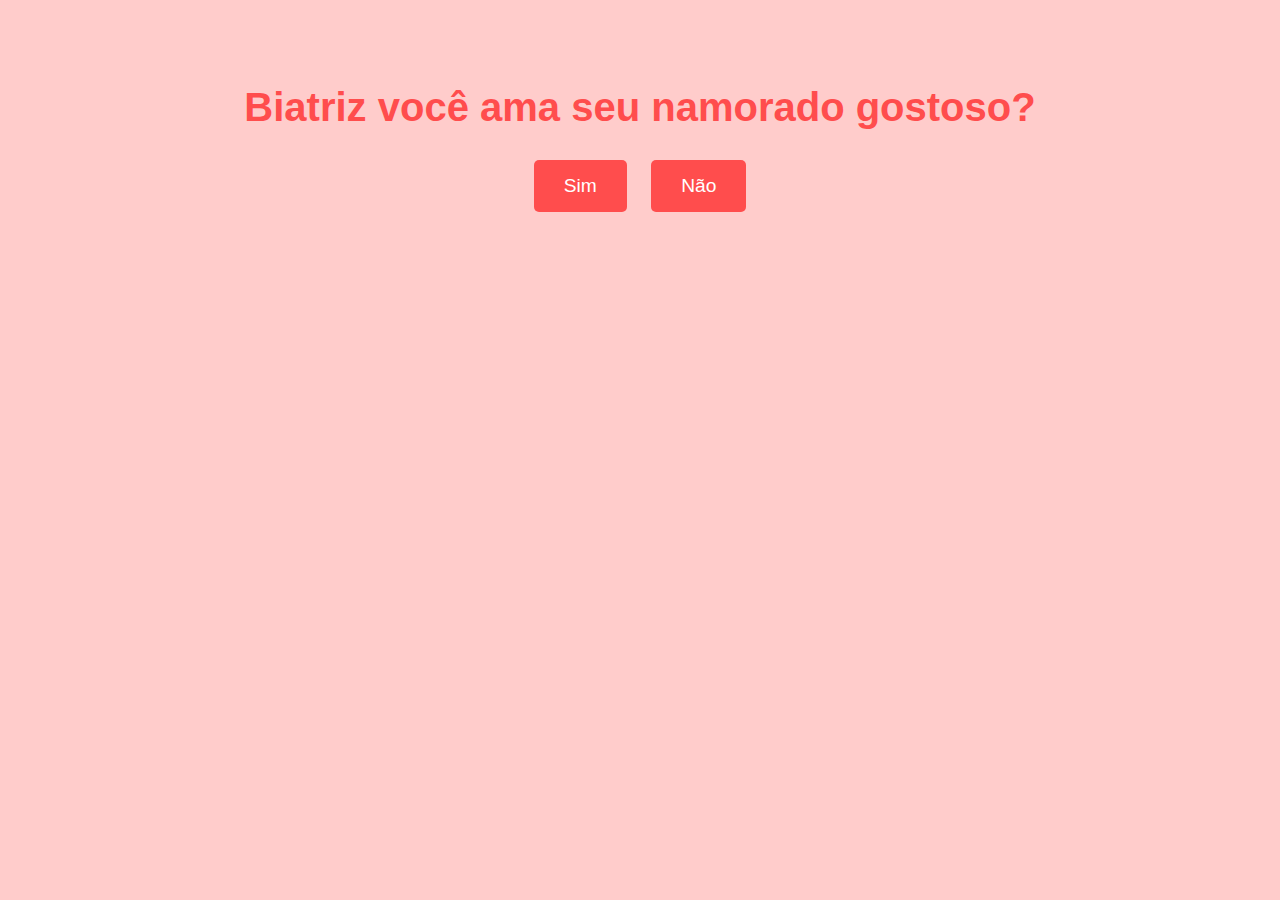
<file: src/index.html>
<!DOCTYPE html>
<html lang="pt-br">
<head>
    <meta charset="UTF-8">
    <title>Love</title>
    <link rel="stylesheet" href="styles/styles.css">
</head>
<body>
    <h1>Biatriz você ama seu namorado gostoso?</h1>
    <button id="yes-button">Sim</button>
    <button id="no-button" class="no-button">Não</button>
    <script src="scripts/main.js"></script>
</body>
</html>
</file>
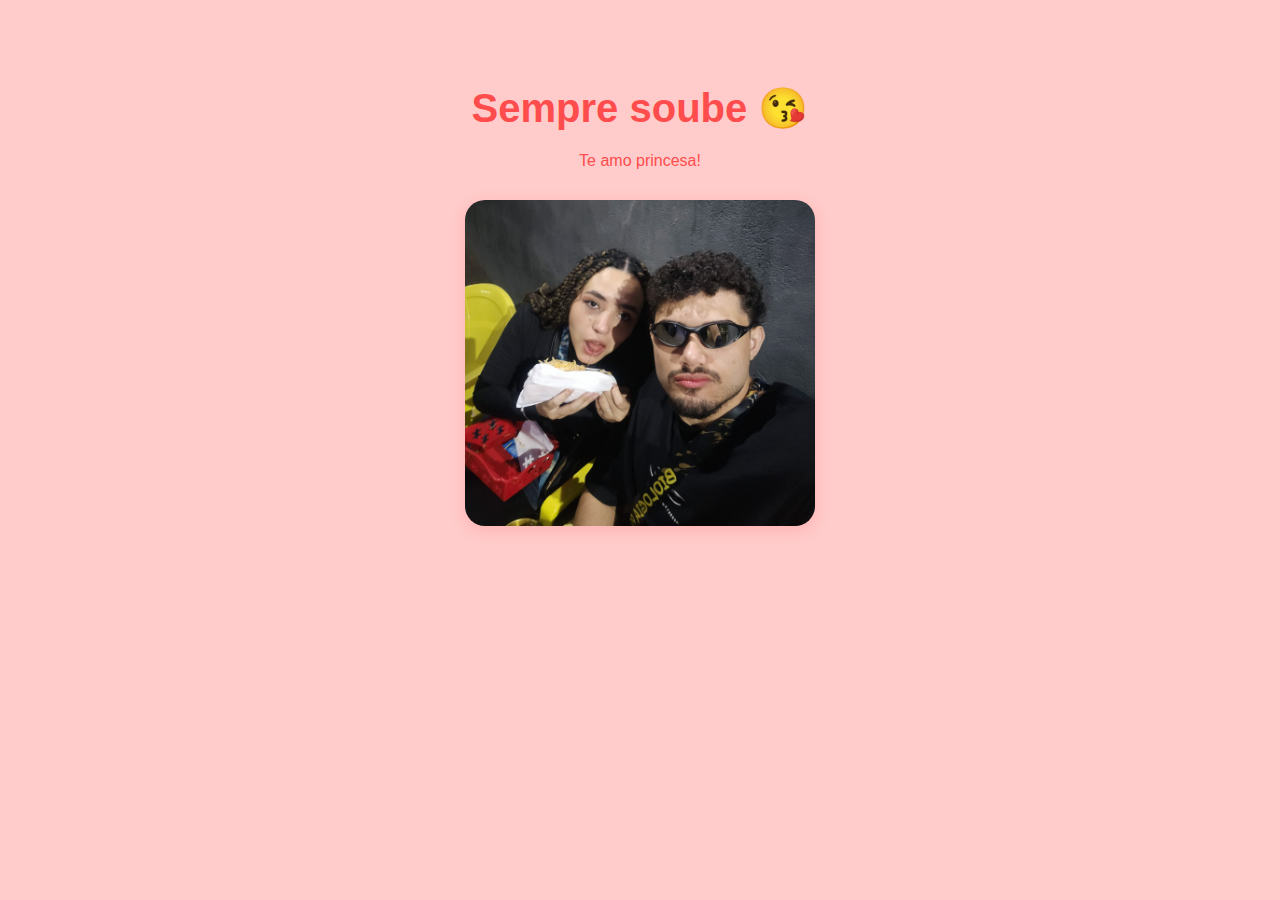
<file: src/love.html>
<!DOCTYPE html>
<html lang="pt-BR">
<head>
    <meta charset="UTF-8">
    <meta name="viewport" content="width=device-width, initial-scale=1.0">
    <title>Amor</title>
    <link rel="stylesheet" href="styles/styles.css">
</head>
<body>
    <h1>Sempre soube 😘</h1>
    <p>Te amo princesa!</p>
    <img src="images/noisss.jpeg" alt="Casal" class="foto-centralizada">
</body>
</html>
</file>
<file: src/styles/styles.css>
/* filepath: playful-love-website/src/styles/styles.css */

body {
    background-color: #ffcccb; /* Light pink background */
    color: #ff4d4d; /* Red text */
    font-family: 'Arial', sans-serif;
    text-align: center;
    padding: 50px;
}

h1 {
    font-size: 2.5em;
    margin-bottom: 20px;
}

button {
    background-color: #ff4d4d; /* Red button */
    color: white;
    border: none;
    border-radius: 5px;
    padding: 15px 30px;
    font-size: 1.2em;
    cursor: pointer;
    margin: 10px;
    transition: background-color 0.3s;
}

button:hover {
    background-color: #ff1a1a; /* Darker red on hover */
}

.no-button {
    position: relative;
}

.no-button:hover {
    background-color: #ff1a1a; /* Darker red on hover */
}

.foto-centralizada {
    display: block;
    margin: 30px auto 0 auto;
    max-width: 350px;
    border-radius: 20px;
    box-shadow: 0 4px 16px rgba(255, 77, 77, 0.2);
}
</file>
